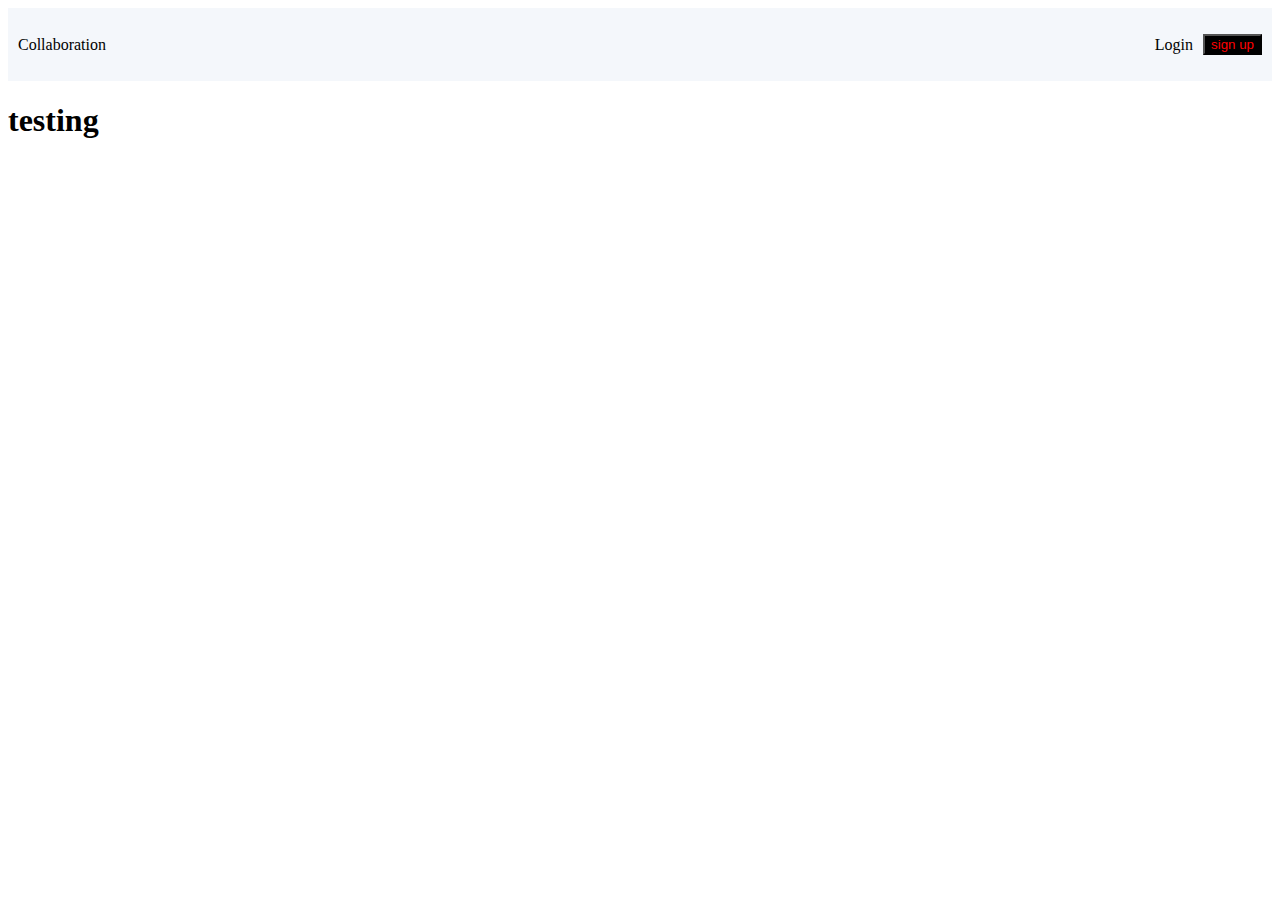
<file: index.html>
<!DOCTYPE html>
<html lang="en">
<head>
    <link href="css/style.css"rel="stylesheet"/>
    <meta charset="UTF-8">
    <meta name="viewport" content="width=device-width, initial-scale=1.0">
    <title>Document</title>
</head>
<body>
    <header>
        <nav>
            <div class="nav">
            <div class="col">
                <p>Collaboration</p>
            </div>
            <div>
                <ul>
                <li>Login</li>
          <li> <button class="btn">sign up</button></li>
                </ul>
           </div>
           </div>
        </nav>
    </header>
    <h1>testing</h1>
    
</body>
</html>
</file>
<file: css/style.css>
.btn {
  background-color: black;
  color: red;
}

nav {
  background-color: #F4F7FB;
}
nav .nav {
  padding: 10px;
  display: flex;
  justify-content: space-between;
  align-items: center;
  flex-wrap: no-wrap;
  flex-direction: center;
}
nav ul {
  display: flex;
  justify-content: space-between;
  align-items: center;
  flex-wrap: no-wrap;
  flex-direction: center;
  list-style: none;
  gap: 10px;
}
</file>
